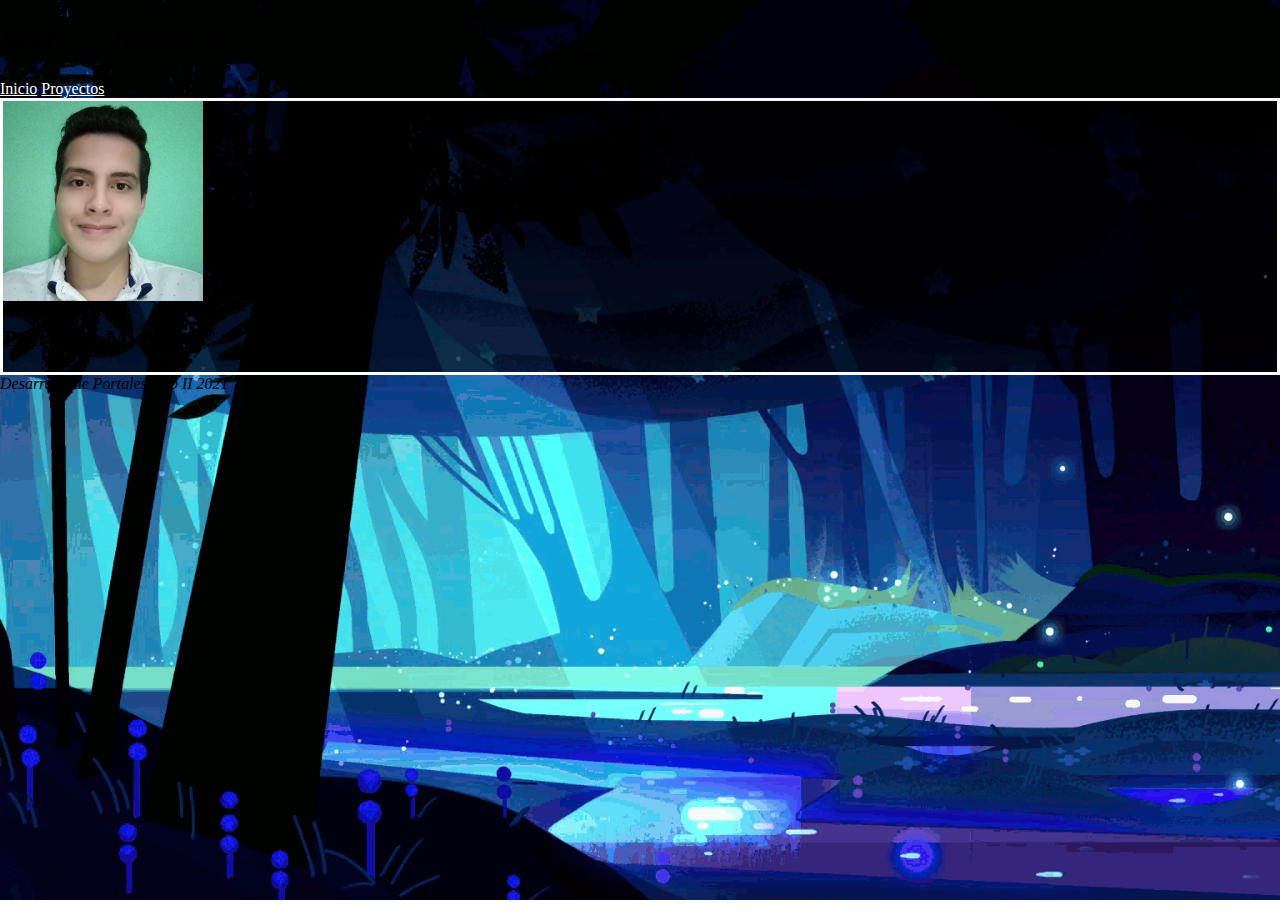
<file: Portafolio/index.html>
<!DOCTYPE html>
<html>
<head>
    <meta charset="UTF-8">
    <meta name="viewport" content="width=device-width, initial-scale=1.0">
    <link href="https://cdn.jsdelivr.net/npm/bootstrap@5.0.0-beta1/dist/css/bootstrap.min.css" rel="stylesheet" integrity="sha384-giJF6kkoqNQ00vy+HMDP7azOuL0xtbfIcaT9wjKHr8RbDVddVHyTfAAsrekwKmP1" crossorigin="anonymous">  
    <title>Portafolio</title>
    <link rel="stylesheet" href="CSS/style.css"/>
</head>

<body class="d-flex vh-100 text-center bg-p-cover text-white bg-dark">
    <div class="container-xl d-flex w-100 h-100 flex-column justify-content-between">
        <header class="p-3">
            <h1 class="float-md-start">Web II Portafolio</h1>
            <nav class="nav nav-masthead justify-content-evenly float-md-end">
                <a href="index.html" class="nav-link">Inicio</a>
                <a href="portafolio.html" class="nav-link">Proyectos</a>
            </nav>
        </header>
        <main class="d-flex flex-column align-items-center justify-content-center">
            <section class="fondo">
                <div class="p-3">
                    <img alt="Patrick A Midence" src="/Portafolio/img/avatar.jpg" class="m-3 rounded-circle shadow-lg" style="width: 200px; height: 200px;" />
                    <h2 class="p-3">Patrick A Midence C</h2>
                </div>
            </section>
        </main>
        <footer class="p-3">
            <em>Desarrollo de Portales Web II 2021</em>
        </footer>

    </div>
    <script src="https://cdn.jsdelivr.net/npm/bootstrap@5.0.0-beta1/dist/js/bootstrap.bundle.min.js" integrity="sha384-ygbV9kiqUc6oa4msXn9868pTtWMgiQaeYH7/t7LECLbyPA2x65Kgf80OJFdroafW" crossorigin="anonymous"></script>
</body>
</html>
</file>
<file: Portafolio/CSS/style.css>
body{
    background-image: url('/Portafolio/img/wp2763910.gif');
    background-size: cover;
    background-repeat: no-repeat;
    background-attachment: fixed;
    height: 100vh;
    padding:0;
    margin:0;
}

.fondo{
    border: solid #fff;
    background-color: rgba(0,0,0, 0.6);
}

h2.card-title{
    font-size:1.5rem;
  }

.nav-link {
    color: #fff;
    border-bottom: 0.25rem solid rgba(255, 255, 255, 0.0);
    transition: border-bottom 0.5s;
 }
          
.nav-link:hover {
    color: #fff;
    border-bottom: 0.25rem solid rgba(255, 255, 255, 0.7);
}

.bd-placeholder-img {
    font-size: 1.125rem;
    text-anchor: middle;
    -webkit-user-select: none;
    -moz-user-select: none;
    user-select: none;
  }
</file>
